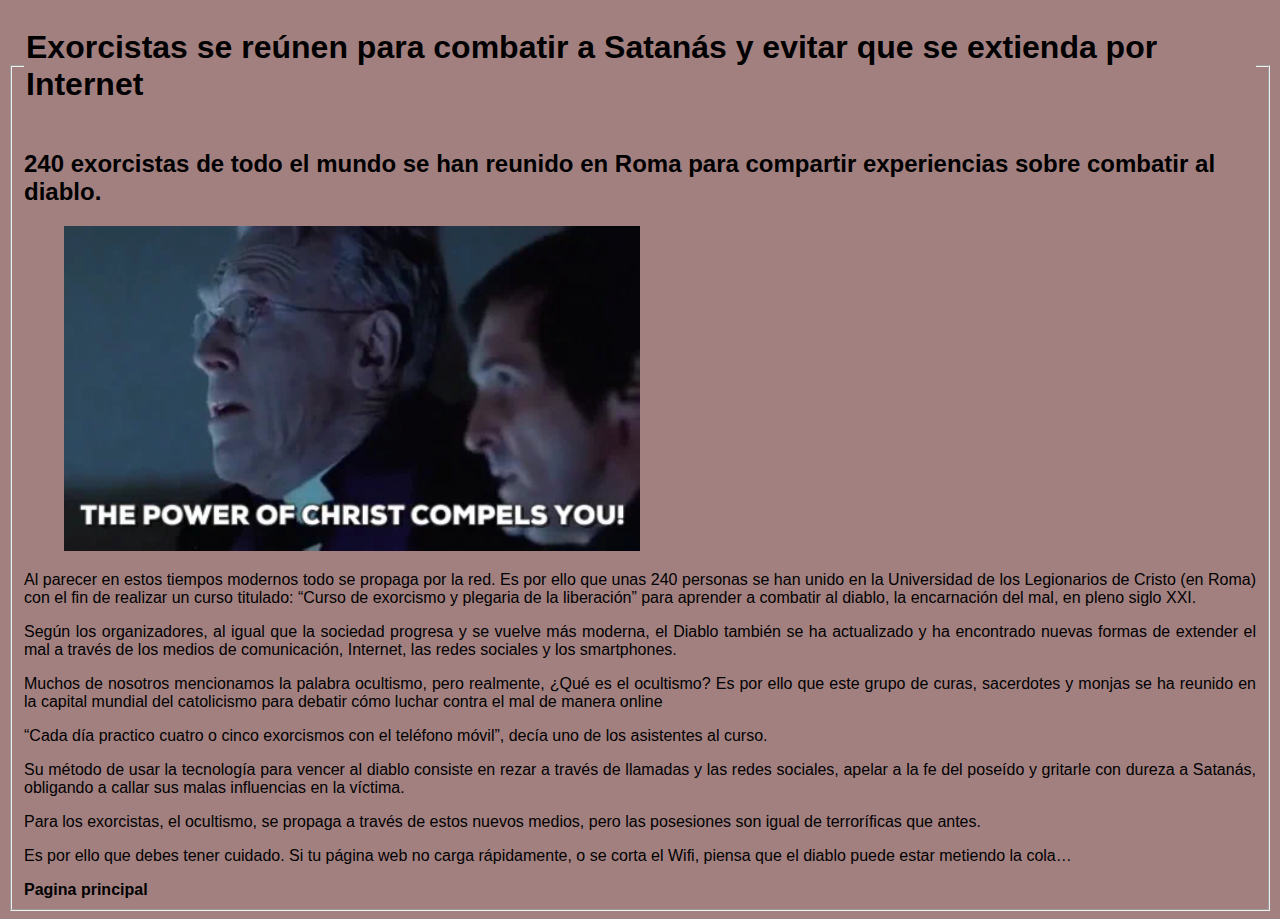
<file: Exorcismo.html>
<!DOCTYPE html>
<html lang="en">

<head>
    <meta charset="UTF-8">
    <meta name="viewport" content="width=device-width, initial-scale=1.0">
    <title>El exorcismo</title>
    <link rel="stylesheet" href="./style.css">
    <link rel="shortcut icon" href="./exorcismo.ico.gif" />
</head>

<body>
    <fieldset>
        <legend><h1>Exorcistas se reúnen para combatir a Satanás y evitar que se extienda por Internet</h1></legend>
        
            <h2>240 exorcistas de todo el mundo se han reunido en Roma para compartir experiencias sobre combatir al
                diablo.</h2>
        <section>
            <figure>
                <img class="noticia" src="./exorcismo.gif" alt="Gif sacerdotes practican exorcismo">
            </figure>
            <article  class="texto">
                <p>
                    Al parecer en estos tiempos modernos todo se propaga por la red. Es por ello que unas 240 personas
                    se han unido en la Universidad de los Legionarios de Cristo (en Roma) con el fin de realizar un
                    curso titulado: “Curso de exorcismo y plegaria de la liberación” para aprender a combatir al diablo,
                    la encarnación del mal, en pleno siglo XXI.
                </p>

                <p>
                    Según los organizadores, al igual que la sociedad progresa y se vuelve más moderna, el Diablo
                    también se ha actualizado y ha encontrado nuevas formas de extender el mal a través de los medios de
                    comunicación, Internet, las redes sociales y los smartphones.
                </p>
                <p>
                    Muchos de nosotros mencionamos la palabra ocultismo, pero realmente, ¿Qué es el ocultismo? Es por
                    ello que este grupo de curas, sacerdotes y monjas se ha reunido en la capital mundial del
                    catolicismo para debatir cómo luchar contra el mal de manera online
                </p>

                <p>
                    “Cada día practico cuatro o cinco exorcismos con el teléfono móvil”, decía uno de los asistentes al
                    curso.
                </p>

                <p>
                    Su método de usar la tecnología para vencer al diablo consiste en rezar a través de llamadas y las
                    redes sociales, apelar a la fe del poseído y gritarle con dureza a Satanás, obligando a callar sus
                    malas influencias en la víctima.
                </p>

                <p>
                    Para los exorcistas, el ocultismo, se propaga a través de estos nuevos medios, pero las posesiones
                    son igual de terroríficas que antes.
                </p>
                <p>
                    Es por ello que debes tener cuidado. Si tu página web no carga rápidamente, o se corta el Wifi,
                    piensa que el diablo puede estar metiendo la cola…
                </p>
                <a href="index.html">Pagina principal</a>
            </article>



        </section>
    </fieldset>
</body>

</html>
</file>
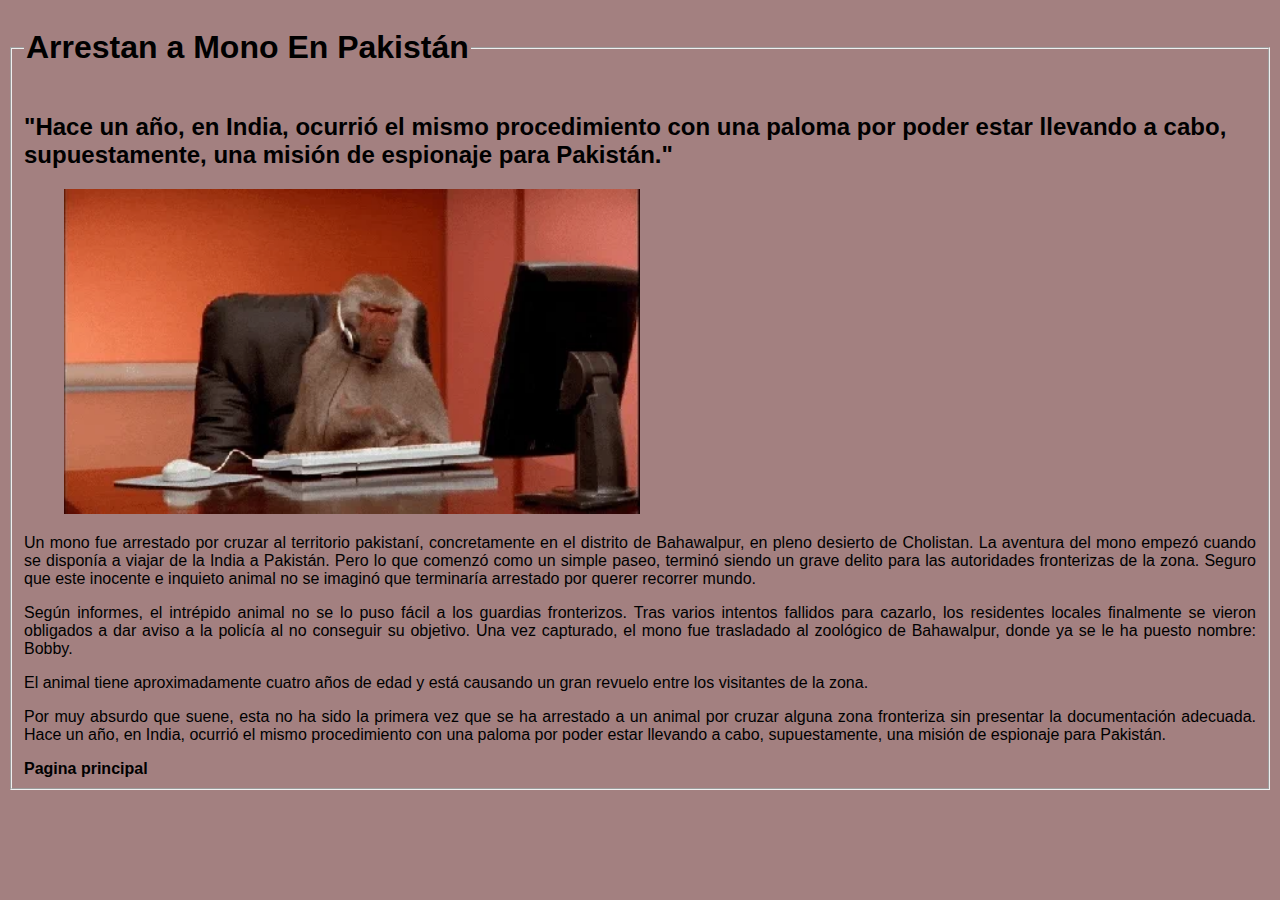
<file: mono.html>
<!DOCTYPE html>
<html lang="en">

<head>
    <meta charset="UTF-8">
    <meta name="viewport" content="width=device-width, initial-scale=1.0">
    <title>Mono arrestado</title>
    <link rel="stylesheet" href="./style.css">
    <link rel="shortcut icon" href="./mono .ico"/>
</head>

<body>
    <fieldset>
        <legend><h1>Arrestan a Mono En Pakistán</h1></legend>
        
            <h2>"Hace un año, en India, ocurrió el mismo procedimiento con una paloma por poder estar llevando a cabo, supuestamente, una misión de espionaje para Pakistán."</h2>
        <section>
            <figure>
                <img class="noticia" src="./mono.webp" alt="Mono escribiendo en compu">
            </figure>
            <article  class="texto">
                <p>
                    Un mono fue arrestado por cruzar al territorio pakistaní, concretamente en el distrito de Bahawalpur, en pleno desierto de Cholistan. La aventura del mono empezó cuando se disponía a viajar de la India a Pakistán. Pero lo que comenzó como un simple paseo, terminó siendo un grave delito para las autoridades fronterizas de la zona. Seguro que este inocente e inquieto animal no se imaginó que terminaría arrestado por querer recorrer mundo.
                </p>
                <p>
                    Según informes, el intrépido animal no se lo puso fácil a los guardias fronterizos. Tras varios intentos fallidos para cazarlo, los residentes locales finalmente se vieron obligados a dar aviso a la policía al no conseguir su objetivo. Una vez capturado, el mono fue trasladado al zoológico de Bahawalpur, donde ya se le ha puesto nombre: Bobby.
                </p>
                <p>
                    El animal tiene aproximadamente cuatro años de edad y está causando un gran revuelo entre los visitantes de la zona.
                </p>
                <p>
                    Por muy absurdo que suene, esta no ha sido la primera vez que se ha arrestado a un animal por cruzar alguna zona fronteriza sin presentar la documentación adecuada. Hace un año, en India, ocurrió el mismo procedimiento con una paloma por poder estar llevando a cabo, supuestamente, una misión de espionaje para Pakistán.
                </p>
                <a href="index.html">Pagina principal</a>
            </article>



        </section>
    </fieldset>
</body>

</html>
</file>
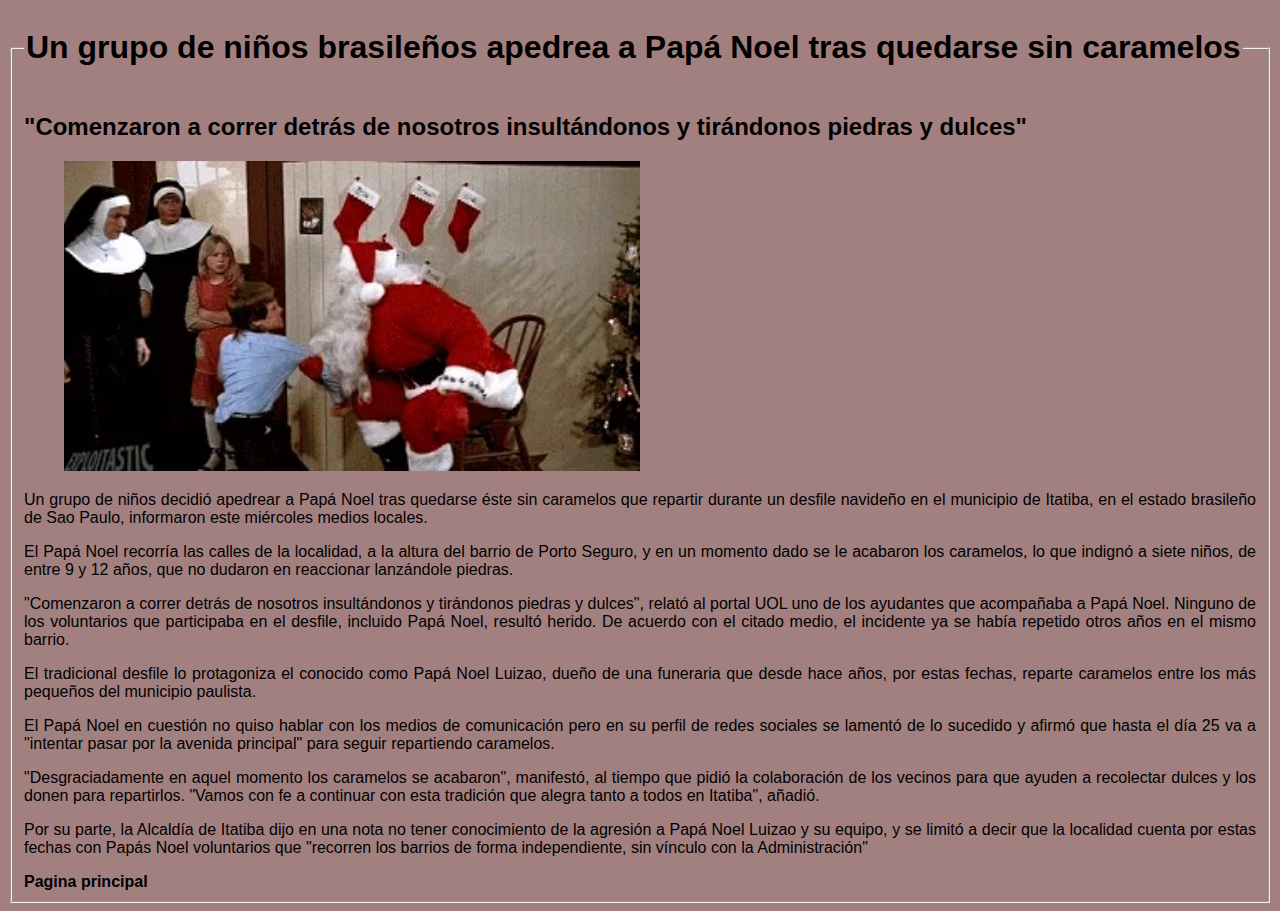
<file: peques.html>
<!DOCTYPE html>
<html lang="en">

<head>
    <meta charset="UTF-8">
    <meta name="viewport" content="width=device-width, initial-scale=1.0">
    <title>Niños brasileros</title>
    <link rel="stylesheet" href="./style.css">
    <link rel="shortcut icon" href="./peques.ico"/>
</head>

<body>
    <fieldset>
        <legend><h1>Un grupo de niños brasileños apedrea a Papá Noel tras quedarse sin caramelos</h1></legend>
        
            <h2>"Comenzaron a correr detrás de nosotros insultándonos y tirándonos piedras y dulces"</h2>
        <section>
            <figure>
                <img class="noticia" src="./peques.webp" alt="Niño golpeando a papa Noel">
            </figure>
            <article  class="texto">
                <p>
                    Un grupo de niños decidió apedrear a Papá Noel tras quedarse éste sin caramelos que repartir durante un desfile navideño en el municipio de Itatiba, en el estado brasileño de Sao Paulo, informaron este miércoles medios locales.
                </p>
                <p>
                    El Papá Noel recorría las calles de la localidad, a la altura del barrio de Porto Seguro, y en un momento dado se le acabaron los caramelos, lo que indignó a siete niños, de entre 9 y 12 años, que no dudaron en reaccionar lanzándole piedras.
                </p>
                <p>
                    "Comenzaron a correr detrás de nosotros insultándonos y tirándonos piedras y dulces", relató al portal UOL uno de los ayudantes que acompañaba a Papá Noel. Ninguno de los voluntarios que participaba en el desfile, incluido Papá Noel, resultó herido. De acuerdo con el citado medio, el incidente ya se había repetido otros años en el mismo barrio.
                </p>
                <p>
                    El tradicional desfile lo protagoniza el conocido como Papá Noel Luizao, dueño de una funeraria que desde hace años, por estas fechas, reparte caramelos entre los más pequeños del municipio paulista.
                </p>
                <p>
                    El Papá Noel en cuestión no quiso hablar con los medios de comunicación pero en su perfil de redes sociales se lamentó de lo sucedido y afirmó que hasta el día 25 va a "intentar pasar por la avenida principal" para seguir repartiendo caramelos.
                </p>
                <p>
                    "Desgraciadamente en aquel momento los caramelos se acabaron", manifestó, al tiempo que pidió la colaboración de los vecinos para que ayuden a recolectar dulces y los donen para repartirlos. "Vamos con fe a continuar con esta tradición que alegra tanto a todos en Itatiba", añadió.
                </p>
                <p>
                    Por su parte, la Alcaldía de Itatiba dijo en una nota no tener conocimiento de la agresión a Papá Noel Luizao y su equipo, y se limitó a decir que la localidad cuenta por estas fechas con Papás Noel voluntarios que "recorren los barrios de forma independiente, sin vínculo con la Administración"
                </p>
                <a href="index.html">Pagina principal</a>
            </article>



        </section>
    </fieldset>
</body>

</html>
</file>
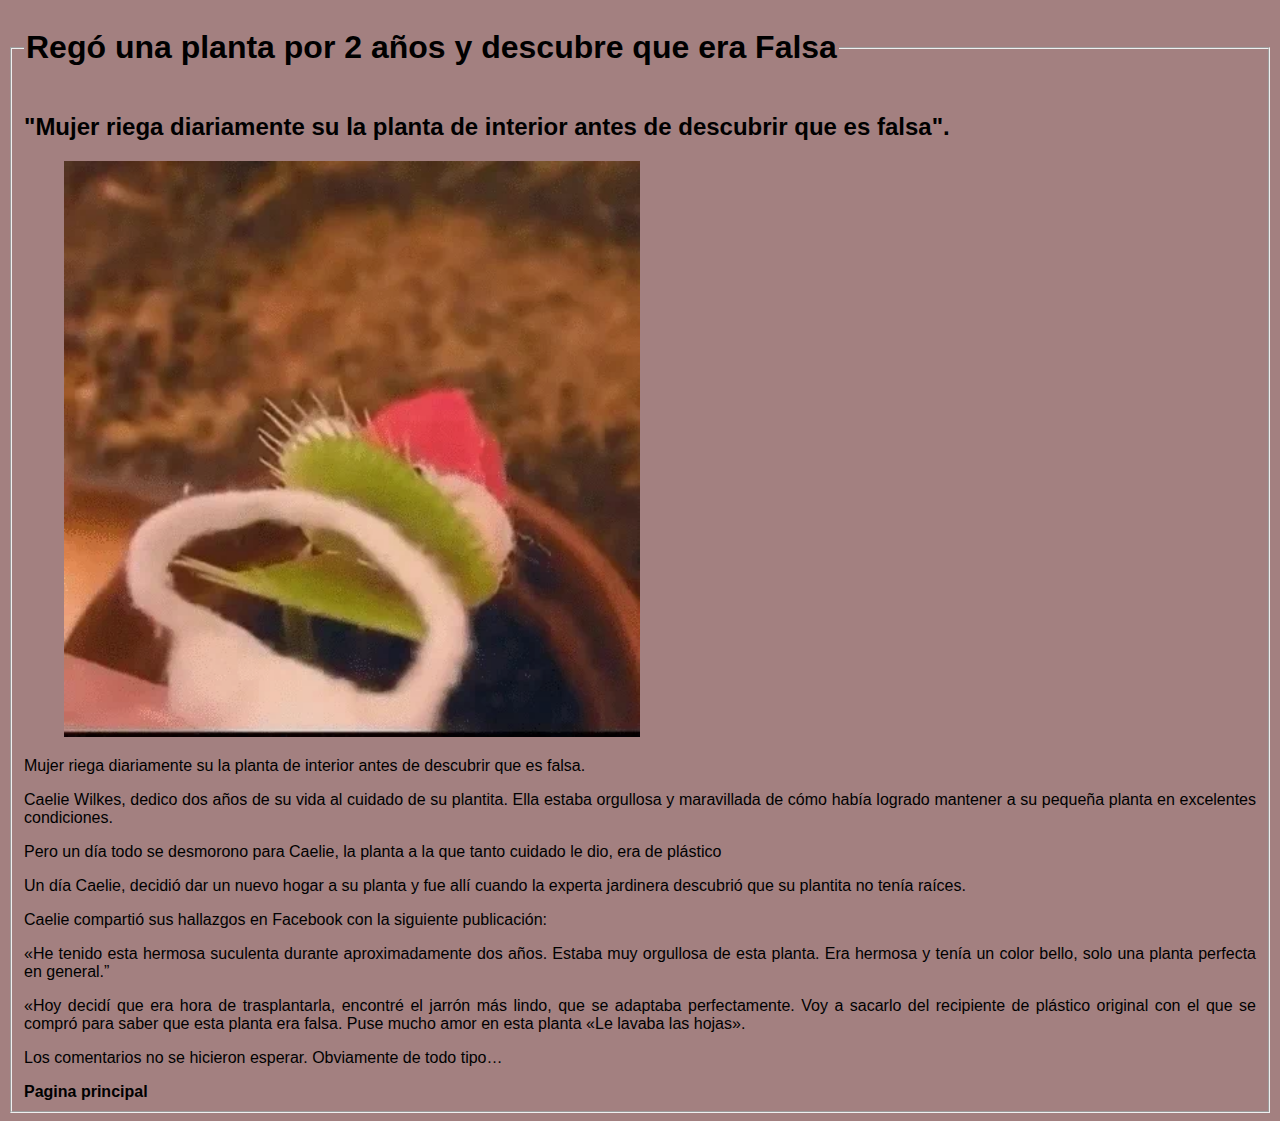
<file: planta.html>
<!DOCTYPE html>
<html lang="en">

<head>
    <meta charset="UTF-8">
    <meta name="viewport" content="width=device-width, initial-scale=1.0">
    <title>Planta falsa</title>
    <link rel="stylesheet" href="./style.css">
    <link rel="shortcut icon" href="./popaux.ico"/>
</head>

<body>
    <fieldset>
        <legend><h1>Regó una planta por 2 años y descubre que era Falsa</h1></legend>
        
            <h2>"Mujer riega diariamente su la planta de interior antes de descubrir que es falsa".</h2>
        <section>
            <figure>
                <img class="noticia" src="./planta.webp" alt="Planta de mentira">
            </figure>
            <article  class="texto">
                <p>
                    Mujer riega diariamente su la planta de interior antes de descubrir que es falsa.
                </p>
                <p>
                    Caelie Wilkes, dedico dos años de su vida al cuidado de su plantita. Ella estaba orgullosa y maravillada de cómo había logrado mantener a su pequeña planta en excelentes condiciones.
                </p>
                <p>
                    Pero un día todo se desmorono para Caelie, la planta a la que tanto cuidado le dio, era de plástico
                </p>
                <p>
                    Un día Caelie, decidió dar un nuevo hogar a su planta y fue allí cuando la experta jardinera descubrió que su plantita no tenía raíces.
                </p>
                <p>
                    Caelie compartió sus hallazgos en Facebook con la siguiente publicación:
                </p>
                <p>
                    «He tenido esta hermosa suculenta durante aproximadamente dos años. Estaba muy orgullosa de esta planta. Era hermosa y tenía un color bello, solo una planta perfecta en general.”
                </p>
                <p>
                    «Hoy decidí que era hora de trasplantarla, encontré el jarrón más lindo, que se adaptaba perfectamente. Voy a sacarlo del recipiente de plástico original con el que se compró para saber que esta planta era falsa. Puse mucho amor en esta planta «Le lavaba las hojas».
                </p>
                <p>
                    Los comentarios no se hicieron esperar. Obviamente de todo tipo…
                </p>
                <a href="index.html">Pagina principal</a>
            </article>



        </section>
    </fieldset>
</body>
</html>
</file>
<file: style.css>
* {
    background-color: rgb(163, 128, 128);
    font-family: 'Lucida Sans', 'Lucida Sans Regular', 'Lucida Grande', 'Lucida Sans Unicode', Geneva, Verdana, sans-serif;
}

.portada {
    width: 300px;
    height: 150px;
}
.noticia {
    width: 50%;
    text-align: center;
}
.container-flex {
    display: flex;
    width: 350px;
    flex-direction: row;
    flex-wrap: wrap;
}
.texto {
    text-align: justify;
}
a {
    text-decoration: none;
    color: black;
    font-weight: bold;
    text-align: center;
}
</file>
